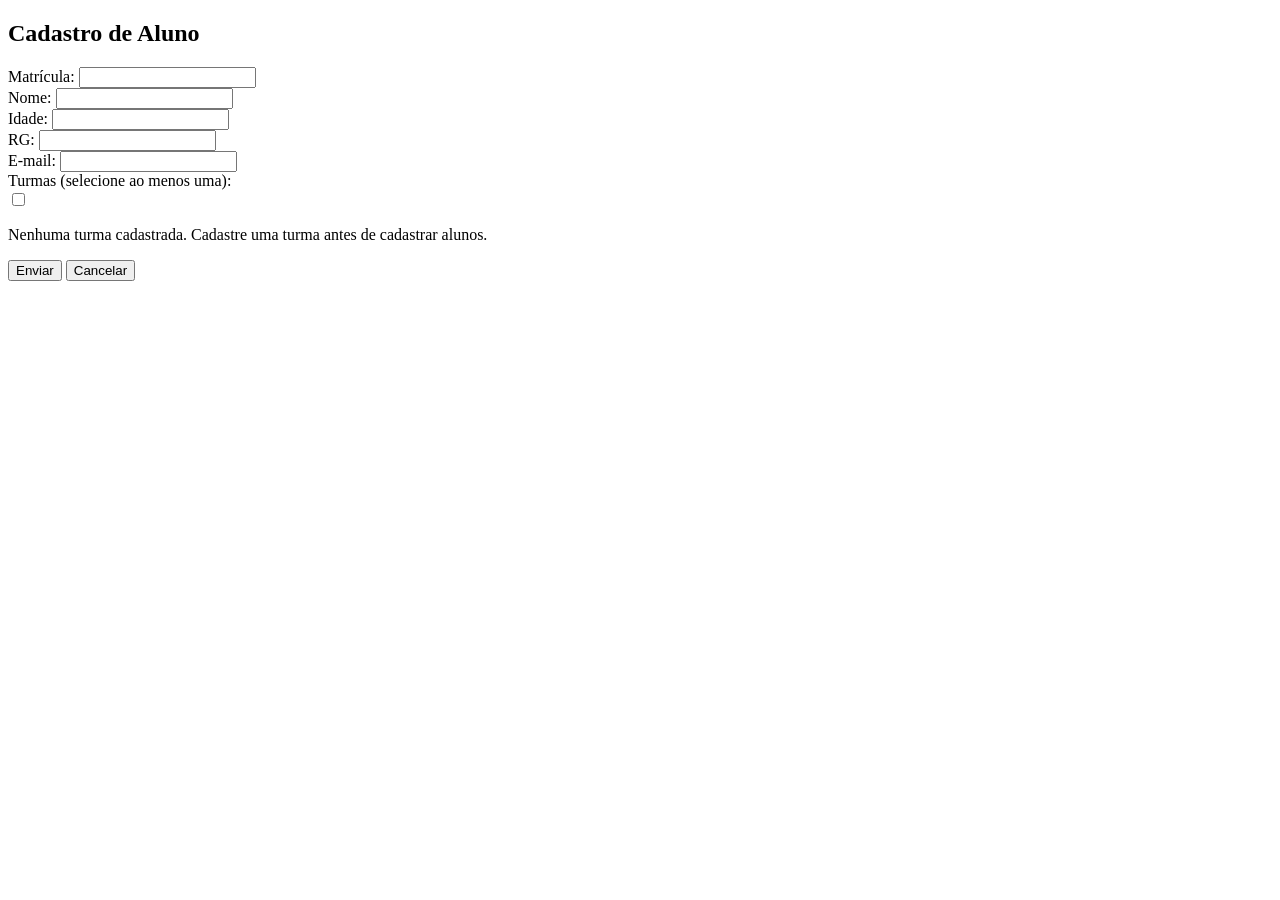
<file: target/classes/templates/cadastrarAluno.html>
<!DOCTYPE html>
<html xmlns:th="http://www.thymeleaf.org">
<head>
    <meta charset="UTF-8">
    <meta name="viewport" content="width=device-width, initial-scale=1.0">
    <title>Cadastrar Aluno</title>
    <link th:href="@{/css/estiloPaginaForm.css}" rel="stylesheet" />
</head>
<body>

    <div class="container">
        <h2>Cadastro de Aluno</h2>
        <form th:action="@{/alunos}" th:object="${aluno}" method="post">

            <div class="divMensagemErro" th:if="${mensagemErro != null}">
                <span th:text="${mensagemErro}"></span>
            </div>

            <div class="form-group">
                <label for="matricula">Matrícula:</label>
                <input type="text" th:field="*{matricula}">
            </div>

            <div class="form-group">
                <label for="nome">Nome:</label>
                <input type="text" th:field="*{nome}">
            </div>

            <div class="form-group">
                <label for="idade">Idade:</label>
                <input type="number" min="1" th:field="*{idade}">
            </div>

            <div class="form-group">
                <label for="rg">RG:</label>
                <input type="text" th:field="*{rg}">
            </div>

            <div class="form-group">
                <label for="email">E-mail:</label>
                <input type="text" th:field="*{email}">
            </div>

            <div class="form-group">
                <label>Turmas (selecione ao menos uma):</label>
                <div class="checkbox-group">
                    <label th:each="t : ${turmas}">
                        <input type="checkbox" th:field="*{idsTurmas}" th:value="${t.idTurma}">
                        <span th:text="|Turma ${t.idTurma} - ${t.serie} (${t.turno})|"></span>
                    </label>
                </div>
                <p class="aviso" th:if="${#lists.isEmpty(turmas)}">
                    Nenhuma turma cadastrada. <a th:href="@{/turmas/novo}">Cadastre uma turma</a>
                    antes de cadastrar alunos.
                </p>
            </div>

            <div class="form-group">
                <input type="submit" value="Enviar">

                <a href="/alunos">
                    <input type="button" value="Cancelar">
                </a>
            </div>

        </form>
    </div>

</body>
</html>
</file>
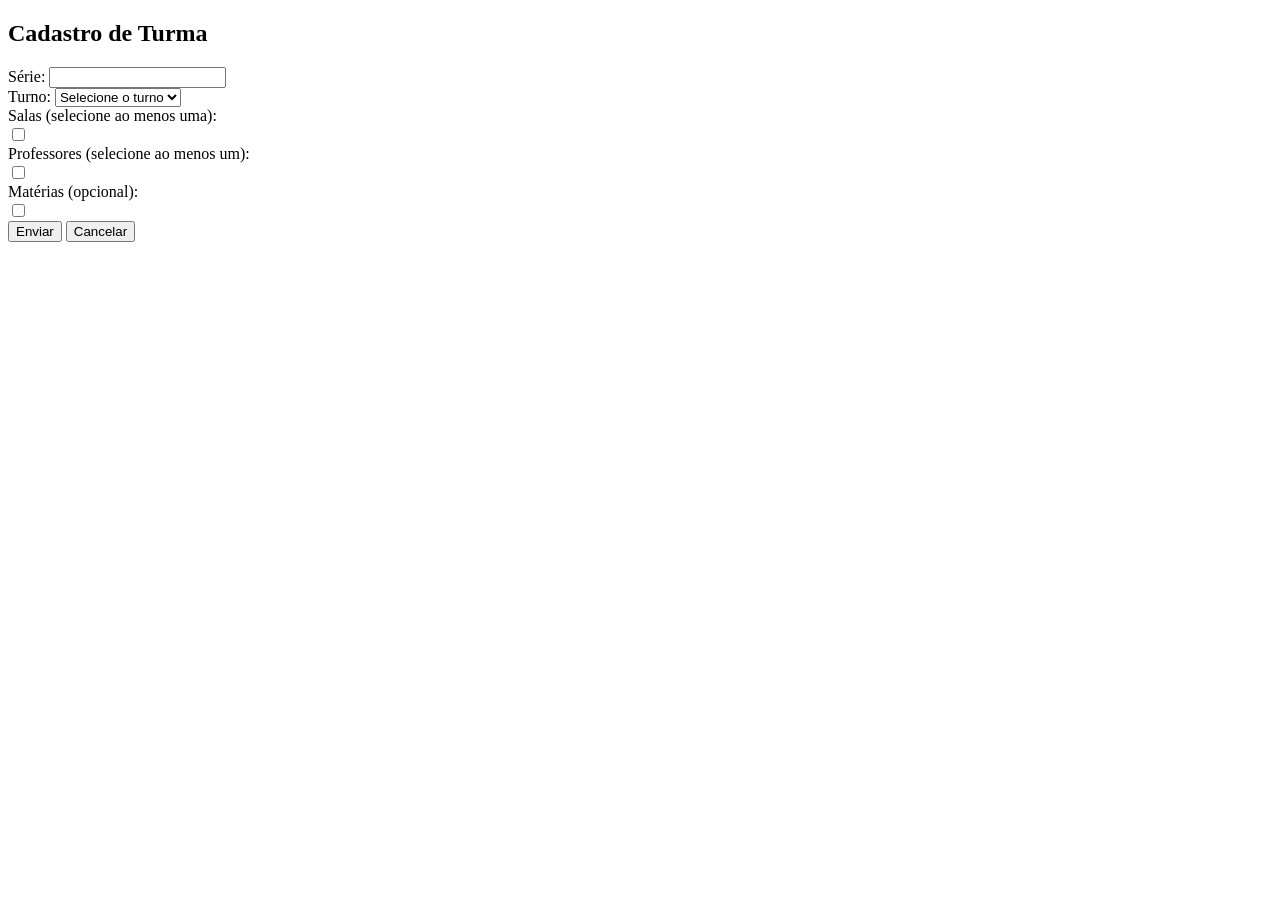
<file: target/classes/templates/cadastrarTurma.html>
<!DOCTYPE html>
<html xmlns:th="http://www.thymeleaf.org">
<head>
    <meta charset="UTF-8">
    <meta name="viewport" content="width=device-width, initial-scale=1.0">
    <title>Cadastrar Turma</title>
    <link th:href="@{/css/estiloPaginaForm.css}" rel="stylesheet" />
</head>
<body>

    <div class="container">
        <h2>Cadastro de Turma</h2>
        <form th:action="@{/turmas}" th:object="${turma}" method="post">

            <div class="divMensagemErro" th:if="${mensagemErro != null}">
                <span th:text="${mensagemErro}"></span>
            </div>

            <div class="form-group">
                <label for="serie">Série:</label>
                <input type="text" th:field="*{serie}">
            </div>

            <div class="form-group">
                <label for="turno">Turno:</label>
                <select th:field="*{turno}">
                    <option value="">Selecione o turno</option>
                    <option th:each="t : ${turnos}" th:value="${t}" th:text="${t}"></option>
                </select>
            </div>

            <div class="form-group">
                <label>Salas (selecione ao menos uma):</label>
                <div class="checkbox-group">
                    <label th:each="s : ${salas}">
                        <input type="checkbox" th:field="*{idsSalas}" th:value="${s.idSala}">
                        <span th:text="|Sala ${s.numeroSala} - ${s.andarSala}º andar|"></span>
                    </label>
                </div>
            </div>

            <div class="form-group">
                <label>Professores (selecione ao menos um):</label>
                <div class="checkbox-group">
                    <label th:each="p : ${professores}">
                        <input type="checkbox" th:field="*{idsProfessores}" th:value="${p.codigoProfessor}">
                        <span th:text="${p.nome}"></span>
                    </label>
                </div>
            </div>

            <div class="form-group">
                <label>Matérias (opcional):</label>
                <div class="checkbox-group">
                    <label th:each="m : ${materias}">
                        <input type="checkbox" th:field="*{idsMaterias}" th:value="${m.idMateria}">
                        <span th:text="${m.nomeMateria}"></span>
                    </label>
                </div>
            </div>

            <div class="form-group">
                <input type="submit" value="Enviar">

                <a href="/turmas">
                    <input type="button" value="Cancelar">
                </a>
            </div>

        </form>
    </div>

</body>
</html>
</file>
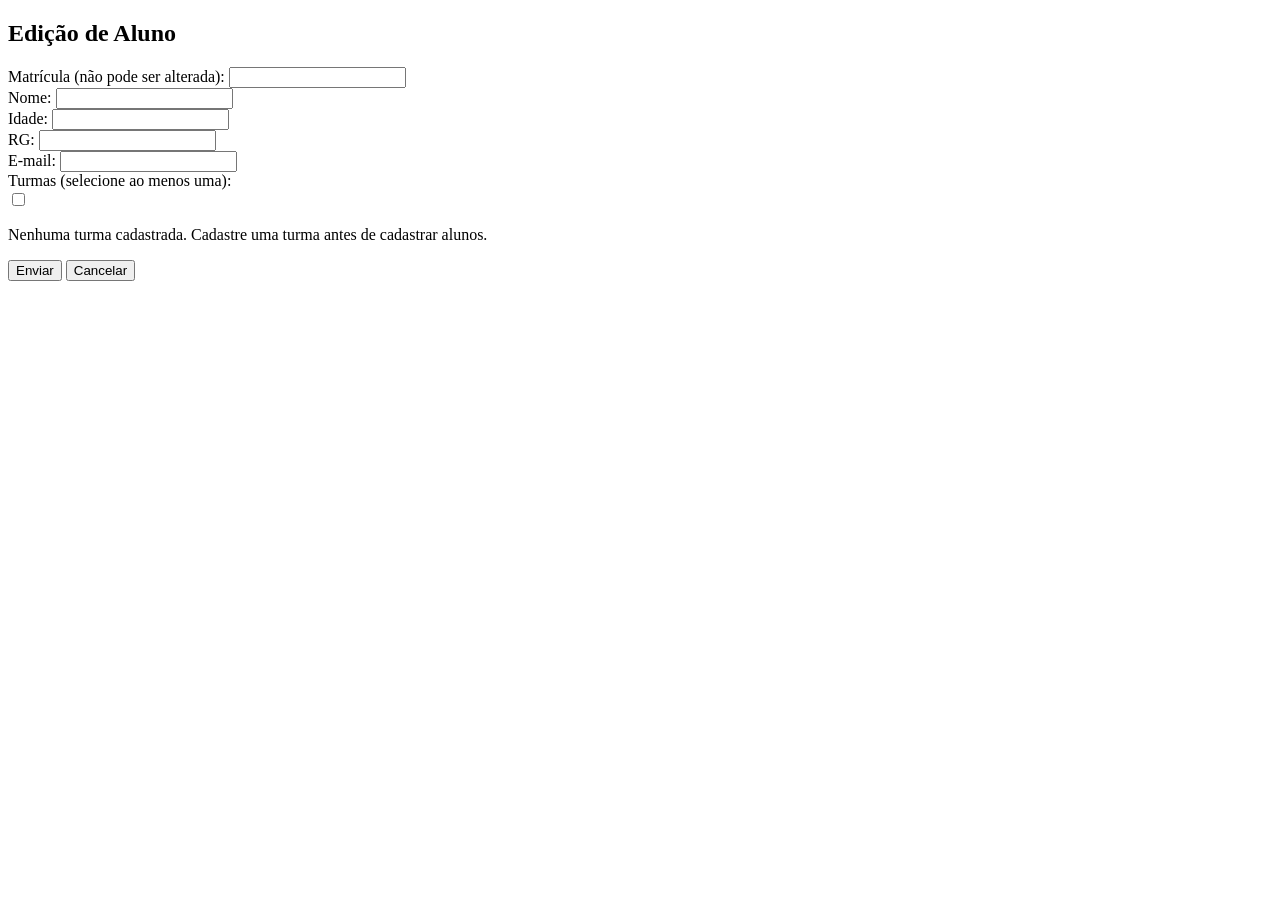
<file: target/classes/templates/editarAluno.html>
<!DOCTYPE html>
<html xmlns:th="http://www.thymeleaf.org">
<head>
    <meta charset="UTF-8">
    <meta name="viewport" content="width=device-width, initial-scale=1.0">
    <title>Editar Aluno</title>
    <link th:href="@{/css/estiloPaginaForm.css}" rel="stylesheet" />
</head>
<body>

    <div class="container">
        <h2>Edição de Aluno</h2>
        <form th:action="@{/alunos/atualizar}" th:object="${aluno}" method="post">

            <div class="divMensagemErro" th:if="${mensagemErro != null}">
                <span th:text="${mensagemErro}"></span>
            </div>

            <div class="form-group">
                <label for="matricula">Matrícula (não pode ser alterada):</label>
                <input type="text" th:field="*{matricula}" readonly>
            </div>

            <div class="form-group">
                <label for="nome">Nome:</label>
                <input type="text" th:field="*{nome}">
            </div>

            <div class="form-group">
                <label for="idade">Idade:</label>
                <input type="number" min="1" th:field="*{idade}">
            </div>

            <div class="form-group">
                <label for="rg">RG:</label>
                <input type="text" th:field="*{rg}">
            </div>

            <div class="form-group">
                <label for="email">E-mail:</label>
                <input type="text" th:field="*{email}">
            </div>

            <div class="form-group">
                <label>Turmas (selecione ao menos uma):</label>
                <div class="checkbox-group">
                    <label th:each="t : ${turmas}">
                        <input type="checkbox" th:field="*{idsTurmas}" th:value="${t.idTurma}">
                        <span th:text="|Turma ${t.idTurma} - ${t.serie} (${t.turno})|"></span>
                    </label>
                </div>
                <p class="aviso" th:if="${#lists.isEmpty(turmas)}">
                    Nenhuma turma cadastrada. <a th:href="@{/turmas/novo}">Cadastre uma turma</a>
                    antes de cadastrar alunos.
                </p>
            </div>

            <div class="form-group">
                <input type="submit" value="Enviar">

                <a href="/alunos">
                    <input type="button" value="Cancelar">
                </a>
            </div>

        </form>
    </div>

</body>
</html>
</file>
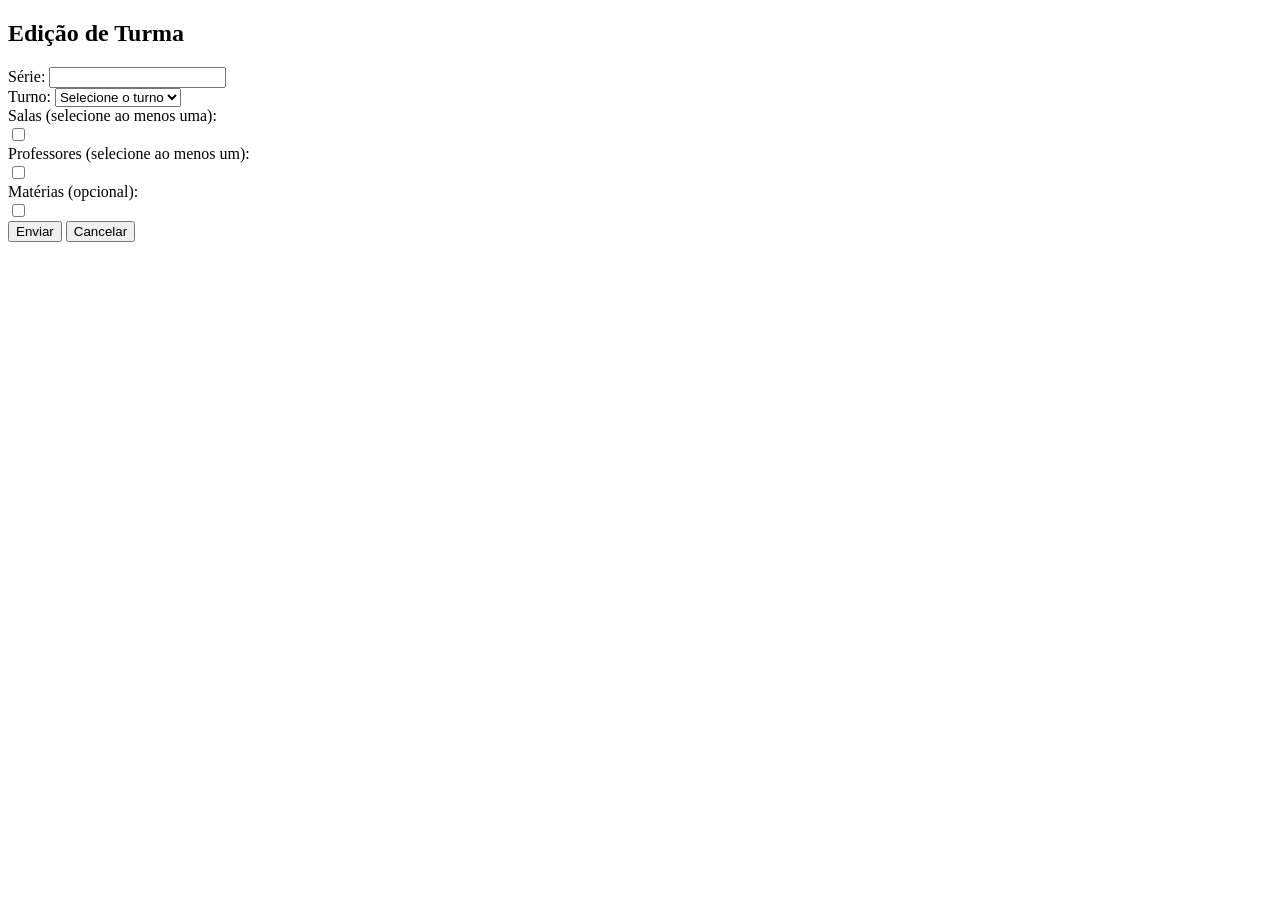
<file: target/classes/templates/editarTurma.html>
<!DOCTYPE html>
<html xmlns:th="http://www.thymeleaf.org">
<head>
    <meta charset="UTF-8">
    <meta name="viewport" content="width=device-width, initial-scale=1.0">
    <title>Editar Turma</title>
    <link th:href="@{/css/estiloPaginaForm.css}" rel="stylesheet" />
</head>
<body>

    <div class="container">
        <h2>Edição de Turma</h2>
        <form th:action="@{/turmas/atualizar}" th:object="${turma}" method="post">
            <input type="hidden" th:field="*{idTurma}" />

            <div class="divMensagemErro" th:if="${mensagemErro != null}">
                <span th:text="${mensagemErro}"></span>
            </div>

            <div class="form-group">
                <label for="serie">Série:</label>
                <input type="text" th:field="*{serie}">
            </div>

            <div class="form-group">
                <label for="turno">Turno:</label>
                <select th:field="*{turno}">
                    <option value="">Selecione o turno</option>
                    <option th:each="t : ${turnos}" th:value="${t}" th:text="${t}"></option>
                </select>
            </div>

            <div class="form-group">
                <label>Salas (selecione ao menos uma):</label>
                <div class="checkbox-group">
                    <label th:each="s : ${salas}">
                        <input type="checkbox" th:field="*{idsSalas}" th:value="${s.idSala}">
                        <span th:text="|Sala ${s.numeroSala} - ${s.andarSala}º andar|"></span>
                    </label>
                </div>
            </div>

            <div class="form-group">
                <label>Professores (selecione ao menos um):</label>
                <div class="checkbox-group">
                    <label th:each="p : ${professores}">
                        <input type="checkbox" th:field="*{idsProfessores}" th:value="${p.codigoProfessor}">
                        <span th:text="${p.nome}"></span>
                    </label>
                </div>
            </div>

            <div class="form-group">
                <label>Matérias (opcional):</label>
                <div class="checkbox-group">
                    <label th:each="m : ${materias}">
                        <input type="checkbox" th:field="*{idsMaterias}" th:value="${m.idMateria}">
                        <span th:text="${m.nomeMateria}"></span>
                    </label>
                </div>
            </div>

            <div class="form-group">
                <input type="submit" value="Enviar">

                <a href="/turmas">
                    <input type="button" value="Cancelar">
                </a>
            </div>

        </form>
    </div>

</body>
</html>
</file>
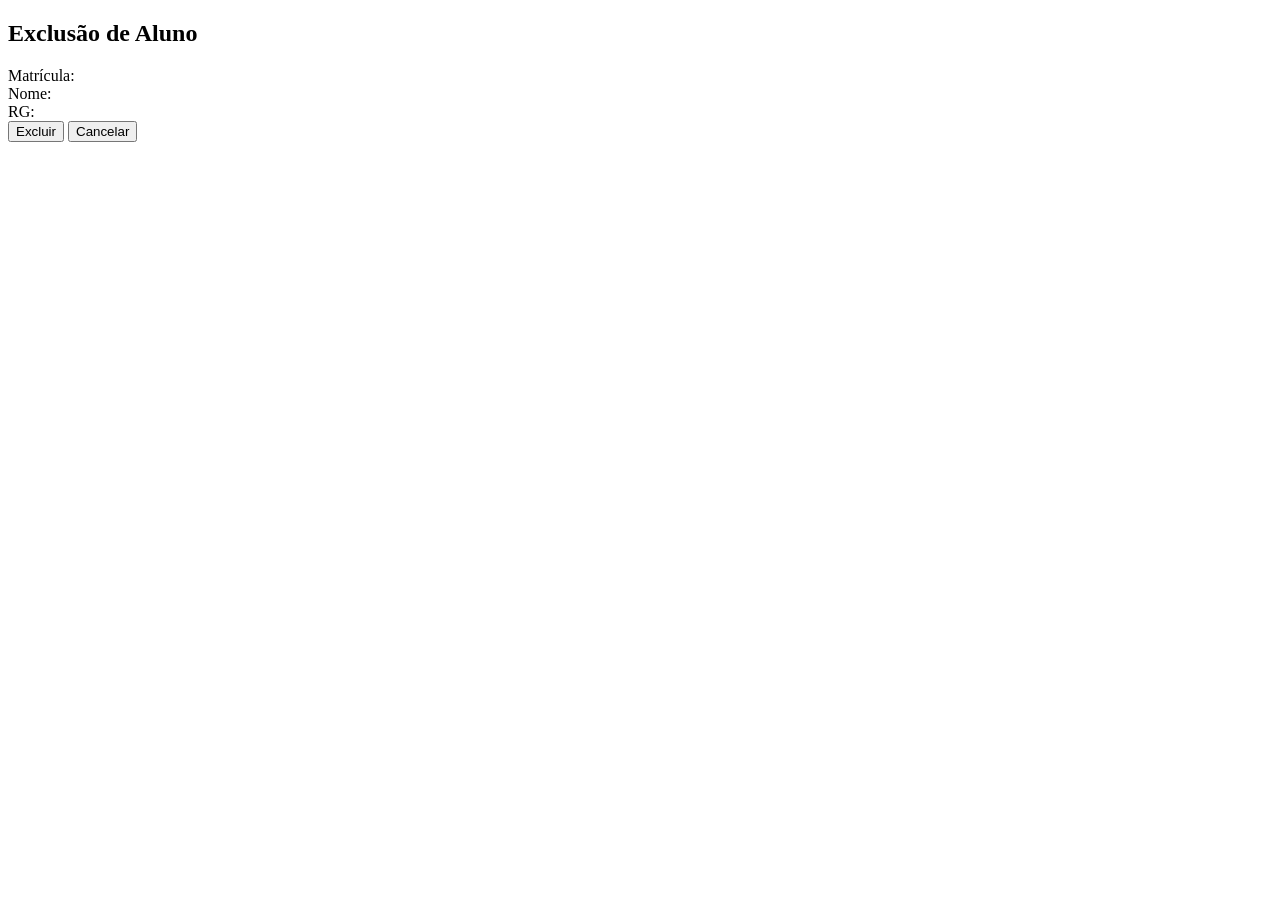
<file: target/classes/templates/excluirAluno.html>
<!DOCTYPE html>
<html xmlns:th="http://www.thymeleaf.org">
<head>
    <meta charset="UTF-8">
    <meta name="viewport" content="width=device-width, initial-scale=1.0">
    <title>Excluir Aluno</title>
    <link th:href="@{/css/estiloPaginaForm.css}" rel="stylesheet" />
</head>
<body>

    <div class="container">
        <h2>Exclusão de Aluno</h2>
        <form th:action="@{/alunos/excluir}" th:object="${aluno}" method="post">
            <input type="hidden" th:field="*{matricula}" />

            <div class="form-group">
                <label>Matrícula:</label>
                <span th:text="*{matricula}"></span>
            </div>

            <div class="form-group">
                <label>Nome:</label>
                <span th:text="*{nome}"></span>
            </div>

            <div class="form-group">
                <label>RG:</label>
                <span th:text="*{rg}"></span>
            </div>

            <div class="form-group">
                <input type="submit" value="Excluir">

                <a href="/alunos">
                    <input type="button" value="Cancelar">
                </a>
            </div>

        </form>
    </div>

</body>
</html>
</file>
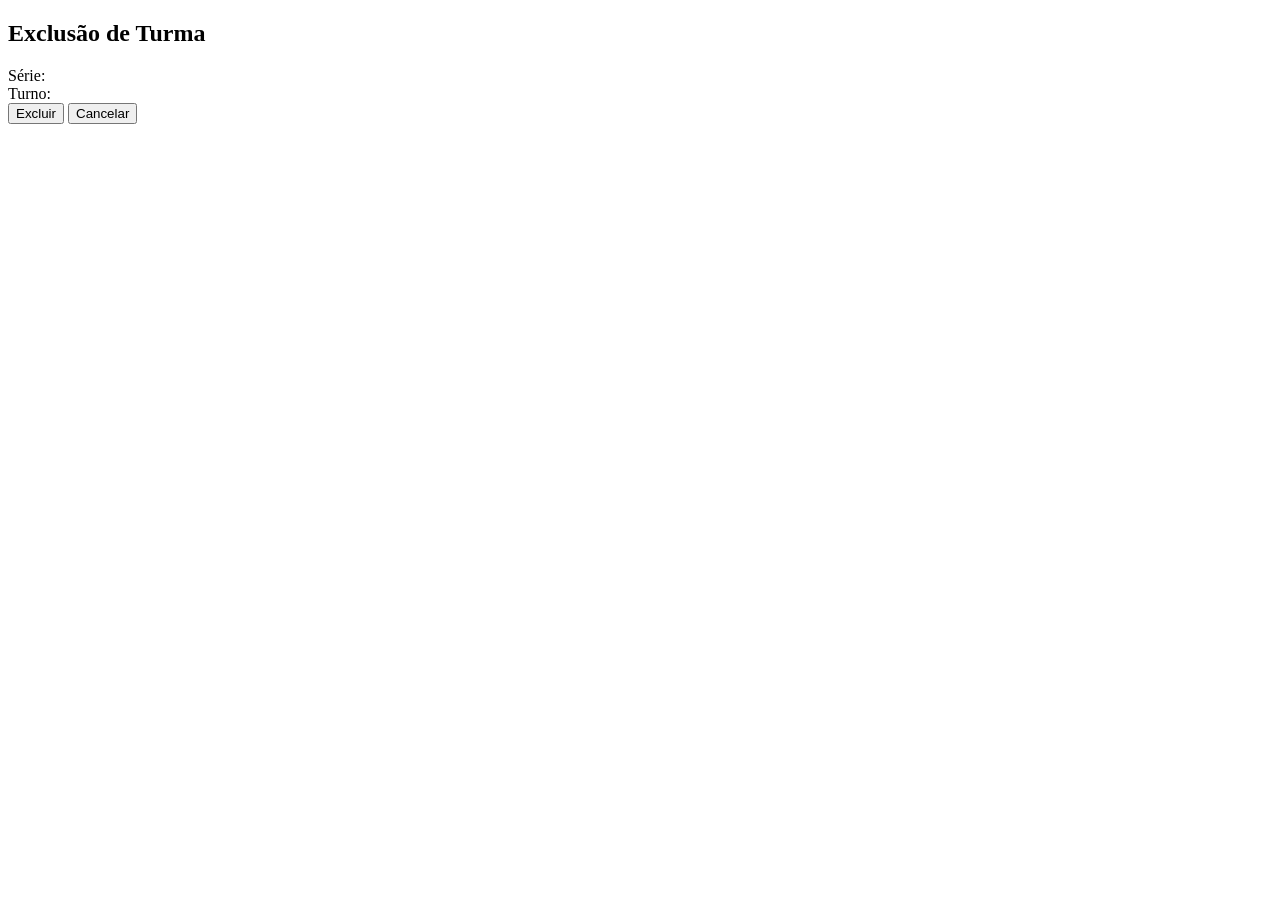
<file: target/classes/templates/excluirTurma.html>
<!DOCTYPE html>
<html xmlns:th="http://www.thymeleaf.org">
<head>
    <meta charset="UTF-8">
    <meta name="viewport" content="width=device-width, initial-scale=1.0">
    <title>Excluir Turma</title>
    <link th:href="@{/css/estiloPaginaForm.css}" rel="stylesheet" />
</head>
<body>

    <div class="container">
        <h2>Exclusão de Turma</h2>
        <form th:action="@{/turmas/excluir}" th:object="${turma}" method="post">
            <input type="hidden" th:field="*{idTurma}" />

            <div class="form-group">
                <label>Série:</label>
                <span th:text="*{serie}"></span>
            </div>

            <div class="form-group">
                <label>Turno:</label>
                <span th:text="*{turno}"></span>
            </div>

            <div class="form-group">
                <input type="submit" value="Excluir">

                <a href="/turmas">
                    <input type="button" value="Cancelar">
                </a>
            </div>

        </form>
    </div>

</body>
</html>
</file>
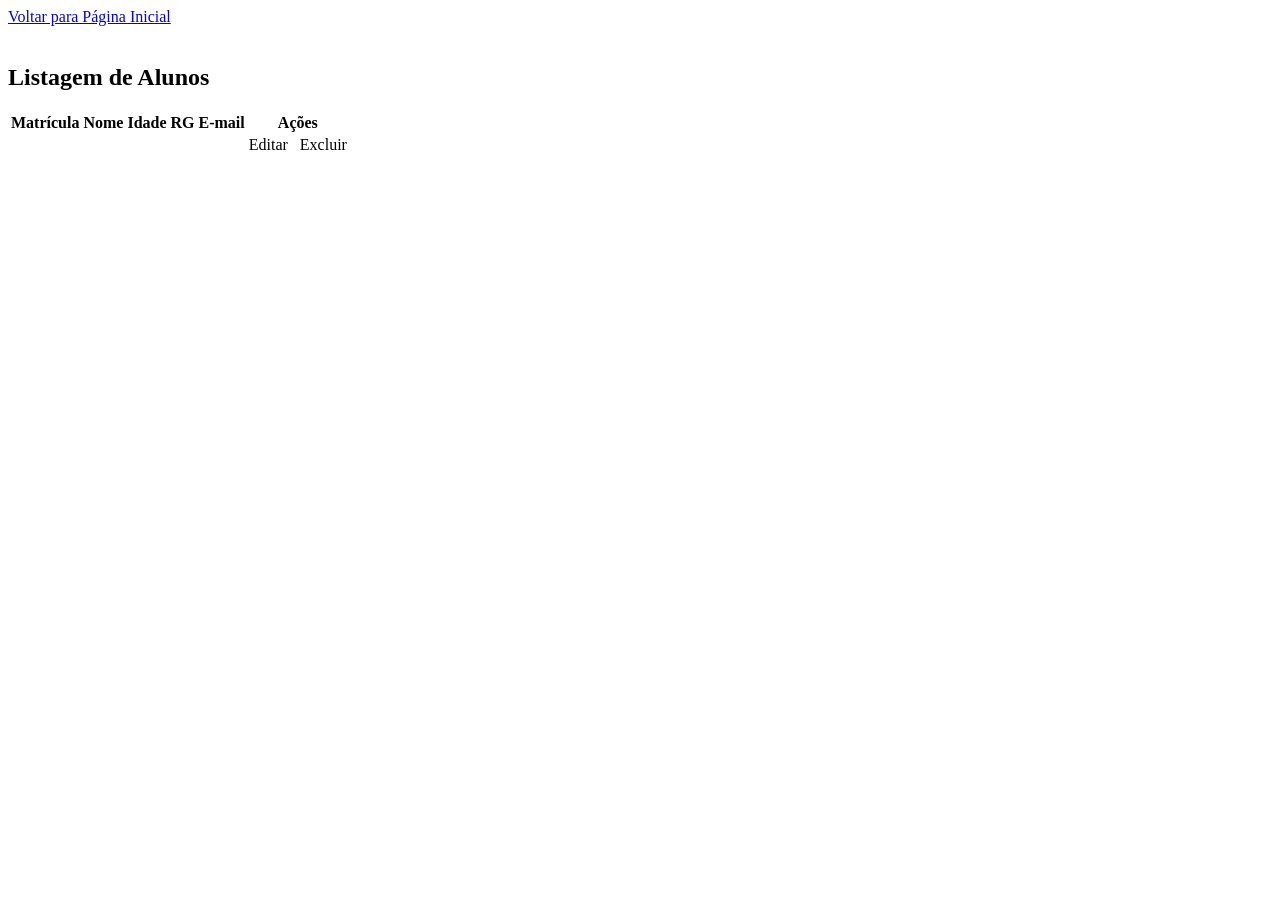
<file: target/classes/templates/listAlunos.html>
<!DOCTYPE html>
<html xmlns:th="http://www.thymeleaf.org">
<head>
    <meta charset="UTF-8">
    <meta name="viewport" content="width=device-width, initial-scale=1.0">
    <title>Listagem de Alunos</title>
    <link th:href="@{/css/estiloPaginaListagem.css}" rel="stylesheet" />
</head>
<body>
    <a href="/" class="estiloBotaoLink">Voltar para Página Inicial</a>

    <br /><br />

    <div class="divMensagemSucesso" th:unless="${#strings.isEmpty(mensagemSucesso)}">
        <span th:text="${mensagemSucesso}" />
    </div>

    <div class="divMensagemErro" th:unless="${#strings.isEmpty(mensagemErro)}">
        <span th:text="${mensagemErro}" />
    </div>

    <h2>Listagem de Alunos</h2>

    <table class="tabela-listagem">
        <thead>
            <tr>
                <th>Matrícula</th>
                <th>Nome</th>
                <th>Idade</th>
                <th>RG</th>
                <th>E-mail</th>
                <th>Ações</th>
            </tr>
        </thead>
        <tbody>
                <tr th:each="aluno : ${alunos}">
                    <td th:text="${aluno.matricula}"></td>
                    <td th:text="${aluno.nome}"></td>
                    <td th:text="${aluno.idade}"></td>
                    <td th:text="${aluno.rg}"></td>
                    <td th:text="${aluno.email}"></td>
                    <td>
                        <a th:href="@{'/alunos/editar/' + ${aluno.matricula}}" class="linkEditar">Editar</a>
                        &nbsp;
                        <a th:href="@{'/alunos/excluir/' + ${aluno.matricula}}" class="linkExcluir">Excluir</a>
                    </td>
                </tr>
        </tbody>
    </table>

</body>
</html>
</file>
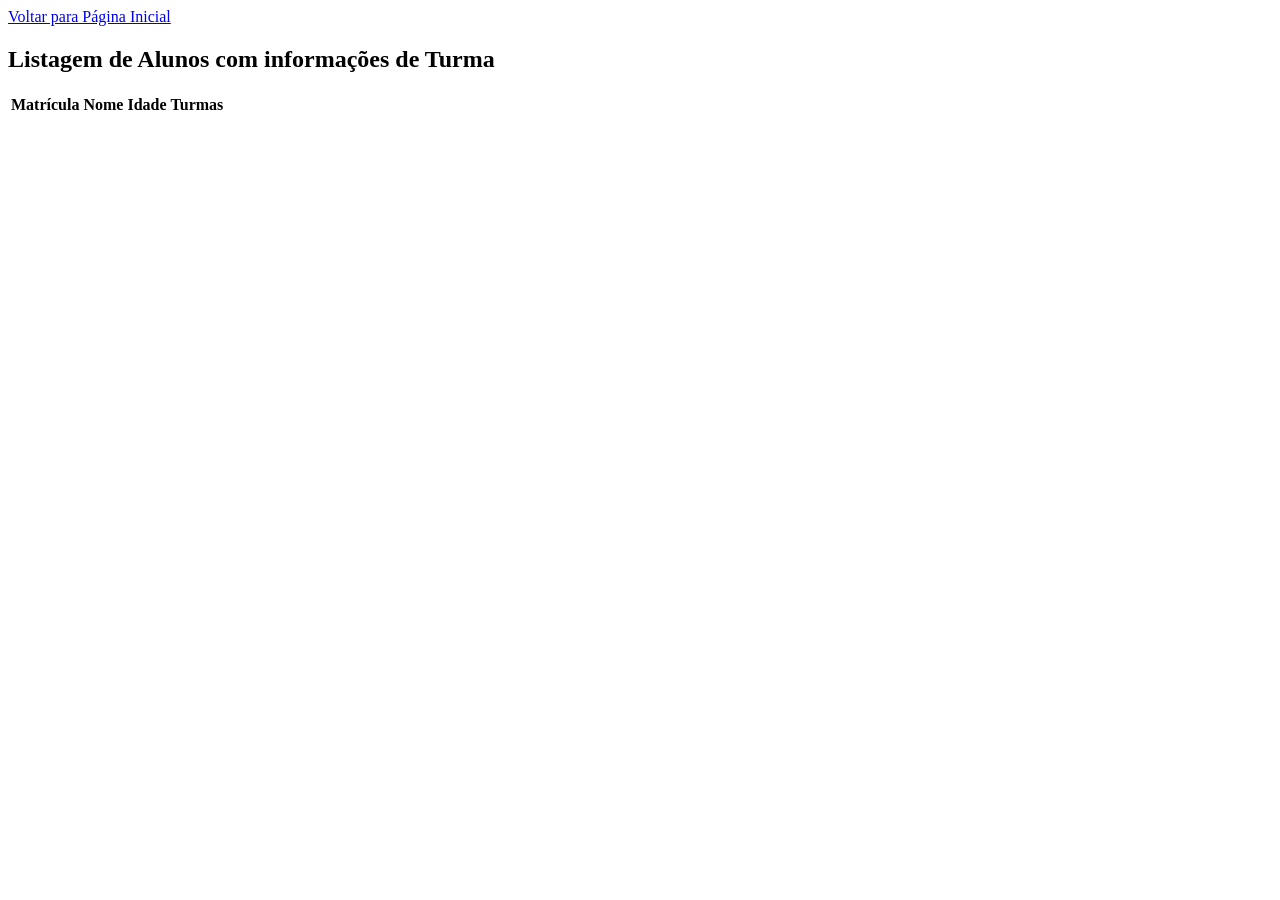
<file: target/classes/templates/listAlunosComTurmas.html>
<!DOCTYPE html>
<html xmlns:th="http://www.thymeleaf.org">
<head>
    <meta charset="UTF-8">
    <meta name="viewport" content="width=device-width, initial-scale=1.0">
    <title>Listagem de Alunos com Turmas</title>
    <link th:href="@{/css/estiloPaginaListagem.css}" rel="stylesheet" />
</head>
<body>
    <a href="/" class="estiloBotaoLink">Voltar para Página Inicial</a>

    <h2>Listagem de Alunos com informações de Turma</h2>

    <table class="tabela-listagem">
        <thead>
            <tr>
                <th>Matrícula</th>
                <th>Nome</th>
                <th>Idade</th>
                <th>Turmas</th>
            </tr>
        </thead>
        <tbody>
                <tr th:each="aluno : ${alunosComTurmas}">
                    <td th:text="${aluno.matricula}"></td>
                    <td th:text="${aluno.nome}"></td>
                    <td th:text="${aluno.idade}"></td>
                    <td th:text="${aluno.turmas}"></td>
                </tr>
        </tbody>
    </table>

</body>
</html>
</file>
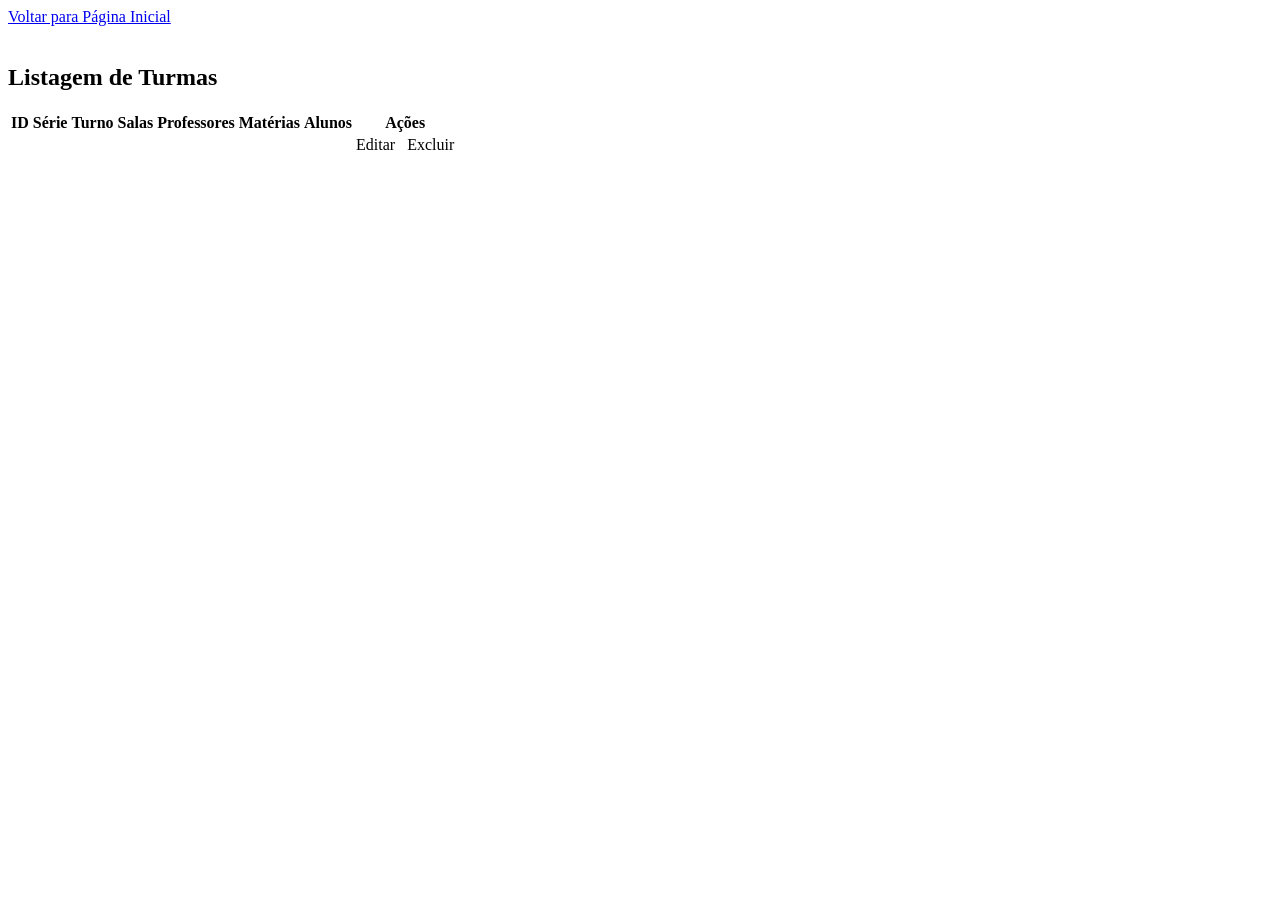
<file: target/classes/templates/listTurmas.html>
<!DOCTYPE html>
<html xmlns:th="http://www.thymeleaf.org">
<head>
    <meta charset="UTF-8">
    <meta name="viewport" content="width=device-width, initial-scale=1.0">
    <title>Listagem de Turmas</title>
    <link th:href="@{/css/estiloPaginaListagem.css}" rel="stylesheet" />
</head>
<body>
    <a href="/" class="estiloBotaoLink">Voltar para Página Inicial</a>

    <br /><br />

    <div class="divMensagemSucesso" th:unless="${#strings.isEmpty(mensagemSucesso)}">
        <span th:text="${mensagemSucesso}" />
    </div>

    <div class="divMensagemErro" th:unless="${#strings.isEmpty(mensagemErro)}">
        <span th:text="${mensagemErro}" />
    </div>

    <h2>Listagem de Turmas</h2>

    <table class="tabela-listagem">
        <thead>
            <tr>
                <th>ID</th>
                <th>Série</th>
                <th>Turno</th>
                <th>Salas</th>
                <th>Professores</th>
                <th>Matérias</th>
                <th>Alunos</th>
                <th>Ações</th>
            </tr>
        </thead>
        <tbody>
                <tr th:each="turma : ${turmas}">
                    <td th:text="${turma.idTurma}"></td>
                    <td th:text="${turma.serie}"></td>
                    <td th:text="${turma.turno}"></td>
                    <td th:text="${turma.salas}"></td>
                    <td th:text="${turma.professores}"></td>
                    <td th:text="${turma.materias}"></td>
                    <td th:text="${turma.qtdAlunos}"></td>
                    <td>
                        <a th:href="@{'/turmas/editar/' + ${turma.idTurma}}" class="linkEditar">Editar</a>
                        &nbsp;
                        <a th:href="@{'/turmas/excluir/' + ${turma.idTurma}}" class="linkExcluir">Excluir</a>
                    </td>
                </tr>
        </tbody>
    </table>

</body>
</html>
</file>
